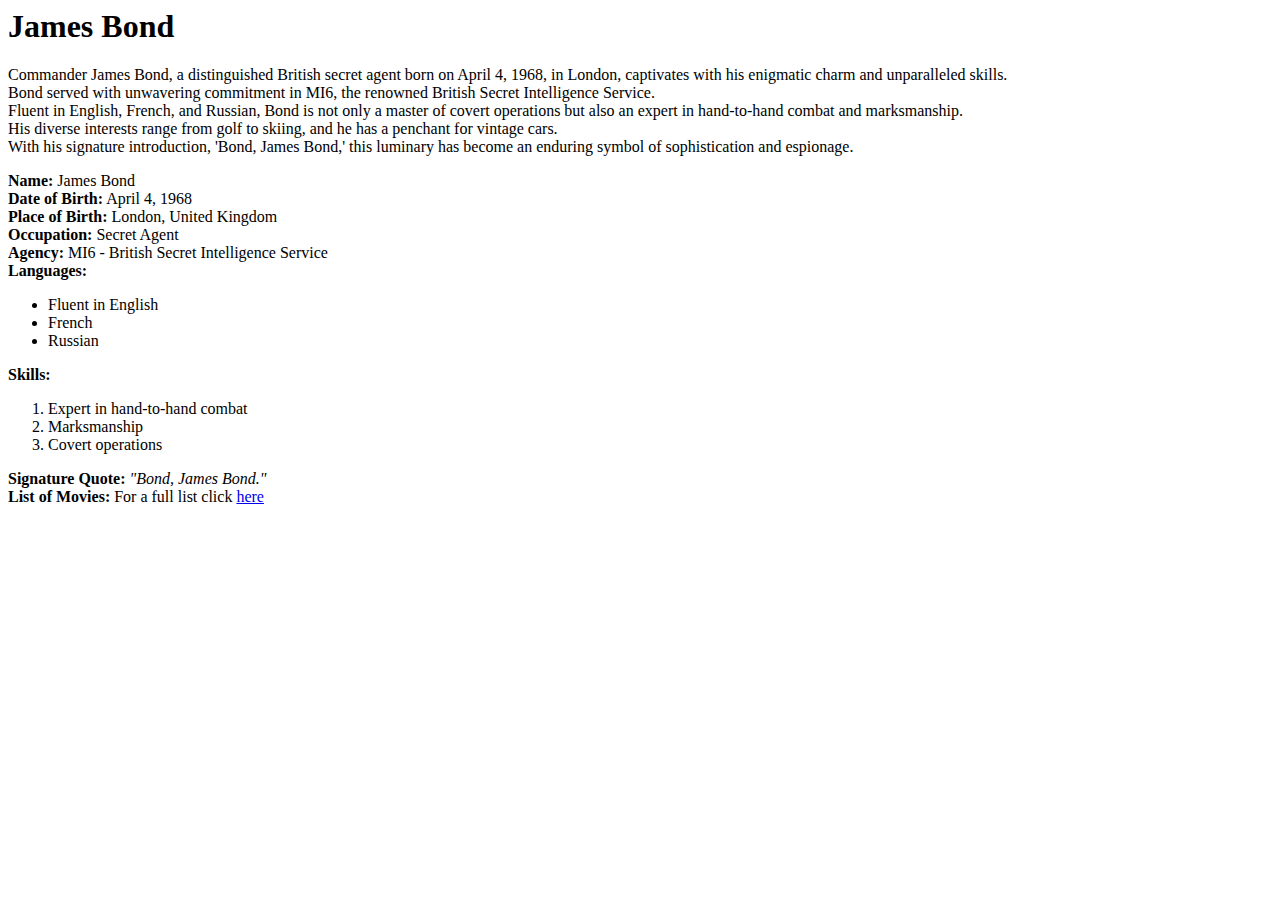
<file: html-basics/index.html>
<html>
    <head>
        <title>About James Bond</title>
    </head>
    <body>
        <h1>James Bond</h1>
        <p>
            Commander James Bond, a distinguished British secret agent born on April 4, 1968, in London, captivates with his enigmatic charm and unparalleled skills. 
            <br/>
            Bond served with unwavering commitment in MI6, the renowned British Secret Intelligence Service. 
            <br/>
            Fluent in English, French, and Russian, Bond is not only a master of covert operations but also an expert in hand-to-hand combat and marksmanship. 
            <br/>
            His diverse interests range from golf to skiing, and he has a penchant for vintage cars. 
            <br/>
            With his signature introduction, 'Bond, James Bond,' this luminary has become an enduring symbol of sophistication and espionage.
        </p>

        <p>
            <strong>Name:</strong> James Bond
            <br>
            <strong>Date of Birth:</strong> April 4, 1968
            <br>
            <strong>Place of Birth:</strong> London, United Kingdom
            <br>
            <strong>Occupation:</strong> Secret Agent
            <br>
            <strong>Agency:</strong> MI6 - British Secret Intelligence Service
            <br>
            <strong>Languages:</strong> 
            <ul>
                <li>Fluent in English</li>
                <li>French</li>
                <li>Russian</li>
            </ul>
            <strong>Skills:</strong> 
            <ol>
                <li>Expert in hand-to-hand combat</li>
                <li>Marksmanship</li>
                <li>Covert operations</li>
            </ol>
            <strong>Signature Quote:</strong> <i>"Bond, James Bond."</i>
            <br>
            <strong>List of Movies:</strong> For a full list click <a href="https://en.wikipedia.org/wiki/List_of_James_Bond_films">here</a>
        </p>
    </body>
</html>
</file>
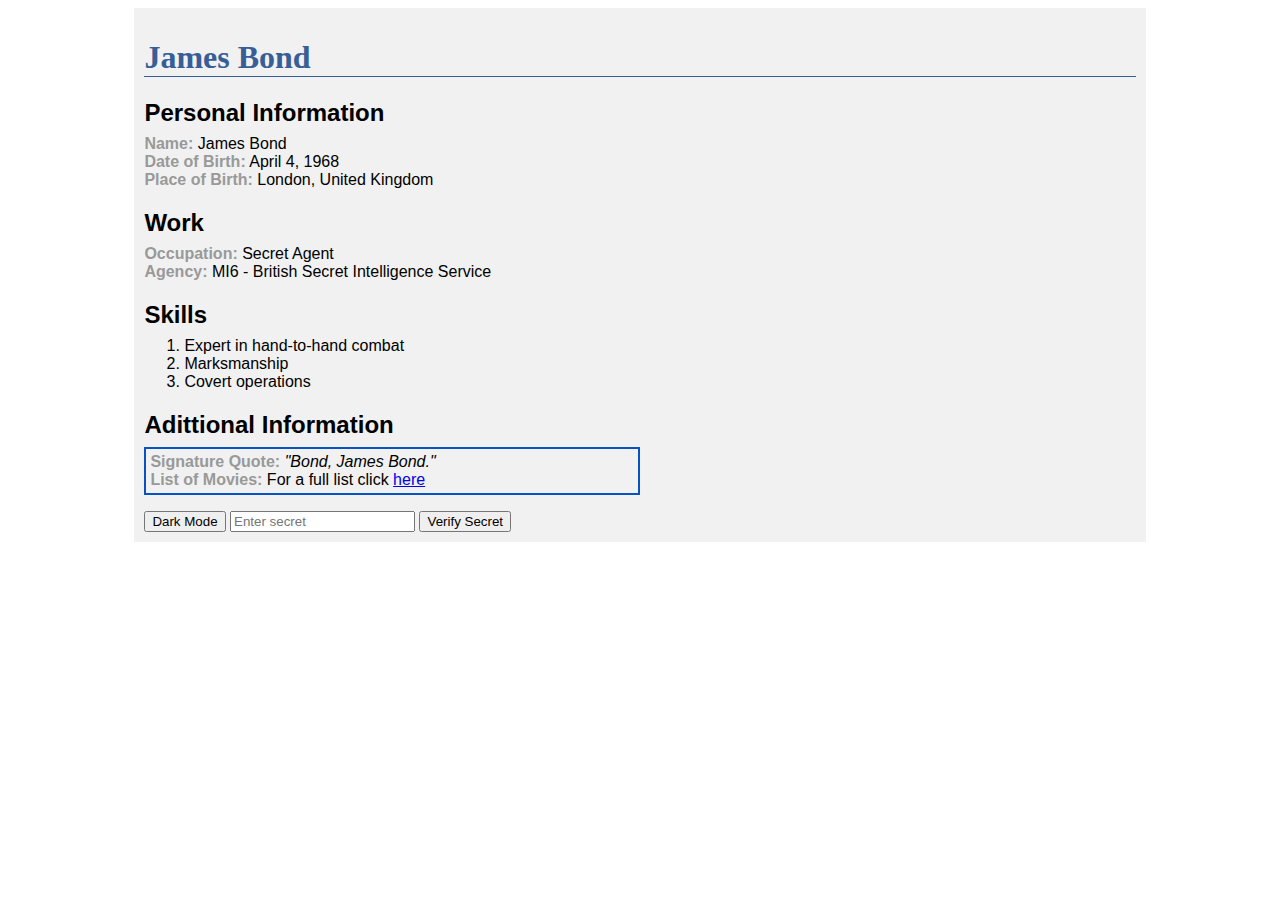
<file: javascript-basics/index.html>
<html>

<head>
    <link rel="stylesheet" href="styles.css">
    <script src="scripts.js" defer></script>
    <title>
        About James Bond
    </title>
</head>

<body>
    <div>
        <h1>James Bond <img class="image" src="james-bond.png" hidden="true"/></h1>

        <h2>Personal Information</h2>
        <p>
            <strong>Name:</strong> James Bond
            <br>
            <strong>Date of Birth:</strong> April 4, 1968
            <br>
            <strong>Place of Birth:</strong> London, United Kingdom
        </p>

        <h2>Work</h2>
        <p>
            <strong>Occupation:</strong> Secret Agent
            <br>
            <strong>Agency:</strong> MI6 - British Secret Intelligence Service
        </p>

        <h2 class="skills">Skills</h2>

        <ol>
            <li>Expert in hand-to-hand combat</li>
            <li>Marksmanship</li>
            <li>Covert operations</li>
        </ol>

        <h2>Adittional Information</h2>
        <p id="additional-info">
            <strong>Signature Quote:</strong> <i>"Bond, James Bond."</i>
            <br>

            <strong>List of Movies:</strong>
            For a full list click
            <a href="https://en.wikipedia.org/wiki/List_of_James_Bond_films">here</a>
        </p>
        <button id="dark-mode-btn" onclick="toggleDarkMode()">Dark Mode</button>

        <input placeholder="Enter secret" class="secret">
        <button onclick="verifySecret()">Verify Secret</button>
    </div>
</body>

</html>
</file>
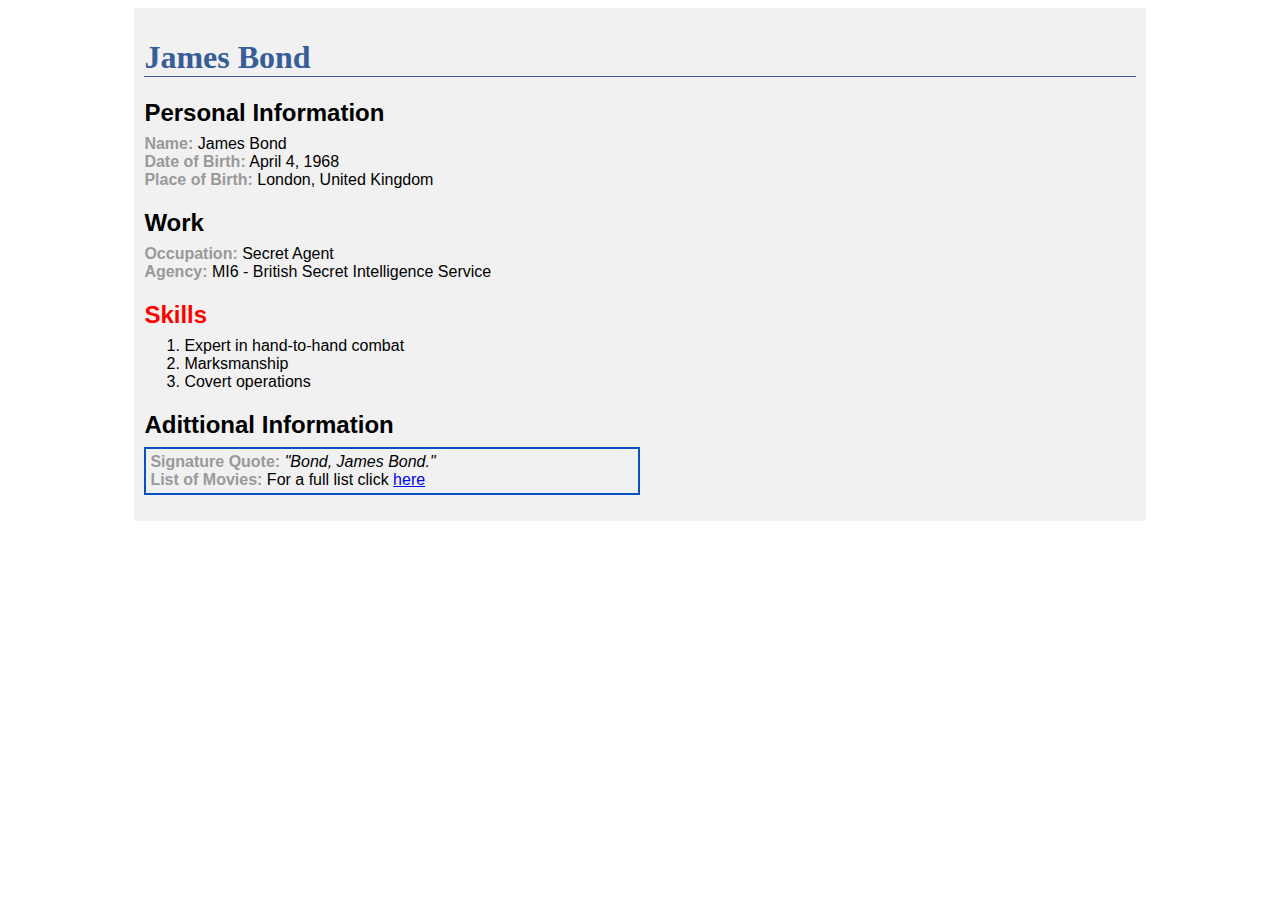
<file: css-basics/1-inline-styles/index.html>
<html>
    <head>
        <title>
            About James Bond
        </title>
    </head>
    <body style="font-family: sans-serif">
        <div style="background-color: rgb(241, 241, 241);
        margin-left: 10%; margin-right: 10%;
        padding: 10px;">
            <h1 style="color: rgb(55, 94, 151);
            font-family: Georgia;
            border-bottom: 1px solid rgb(55, 94, 151);">James Bond</h1>
            
            <h2 style="margin-bottom: -8px;">Personal Information</h2>
            <p>
                <strong style="color: rgb(153, 153, 153);">Name:</strong> James Bond
                <br>
                <strong style="color: rgb(153, 153, 153);">Date of Birth:</strong> April 4, 1968
                <br>
                <strong style="color: rgb(153, 153, 153);">Place of Birth:</strong> London, United Kingdom
            </p>

            <h2 style="margin-bottom: -8px;">Work</h2>
            <p>
                <strong style="color: rgb(153, 153, 153);">Occupation:</strong> Secret Agent
                <br>
                <strong style="color: rgb(153, 153, 153);">Agency:</strong> MI6 - British Secret Intelligence Service
            </p>
            
            <h2 style="margin-bottom: -8px; color: red;">Skills</h2>
            <p>
                <ol>
                    <li>Expert in hand-to-hand combat</li>
                    <li>Marksmanship</li>
                    <li>Covert operations</li>
                </ol>
            </p>

            <h2 style="margin-bottom: -8px;">Adittional Information</h2>
            <p style="border: 2px solid rgb(8, 83, 196);
            margin-right: 50%;
            padding: 4px;">
                <strong style="color: rgb(153, 153, 153);">Signature Quote:</strong> <i>"Bond, James Bond."</i>
                <br>

                <strong style="color: rgb(153, 153, 153);">List of Movies:</strong> For a full list click <a href="https://en.wikipedia.org/wiki/List_of_James_Bond_films">here</a>
            </p>
        </div>
    </body>
</html>
</file>
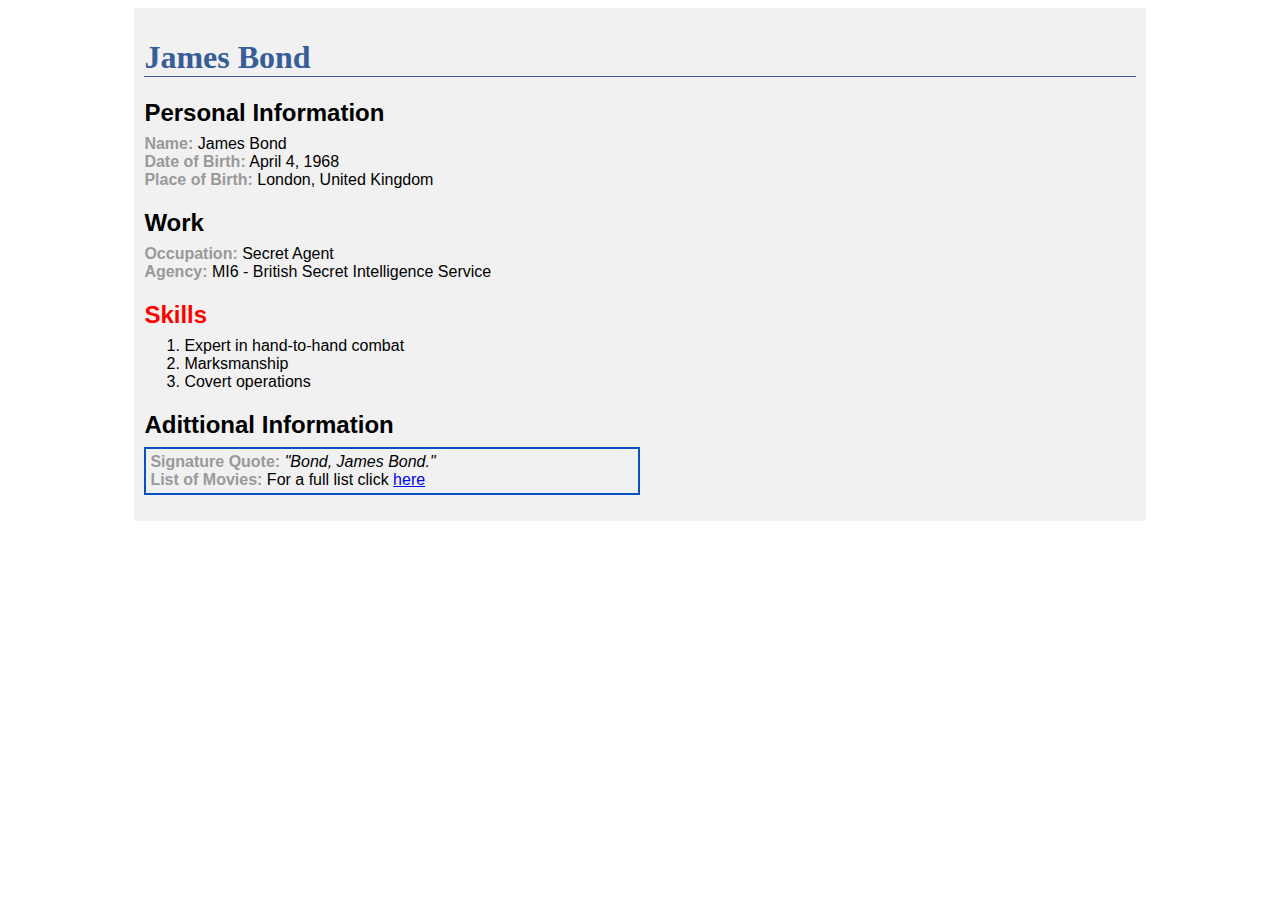
<file: css-basics/2-style-element/index.html>
<html>
    <head>
        <title>
            About James Bond
        </title>

        <style>
            body {
                font-family: sans-serif
            }

            div{
                background-color: rgb(241, 241, 241);
                margin-left: 10%; margin-right: 10%;
                padding: 10px;
            }

            h1{
                color: rgb(55, 94, 151);
                font-family: Georgia;
                border-bottom: 1px solid rgb(55, 94, 151);
            }

            h2{
                margin-bottom: -8px;              
            }

            .skills{
                color: red;
            }

            strong{
                color: rgb(153, 153, 153);
            }

            #additional-info {
                border: 2px solid rgb(8, 83, 196);
                margin-right: 50%;
                padding: 4px;
            }

            a:hover{
                text-decoration: none;
            }
        </style>
    </head>
    <body>
        <div>
            <h1>James Bond</h1>
            
            <h2>Personal Information</h2>
            <p>
                <strong>Name:</strong> James Bond
                <br>
                <strong>Date of Birth:</strong> April 4, 1968
                <br>
                <strong>Place of Birth:</strong> London, United Kingdom
            </p>

            <h2>Work</h2>
            <p>
                <strong>Occupation:</strong> Secret Agent
                <br>
                <strong>Agency:</strong> MI6 - British Secret Intelligence Service
            </p>
            
            <h2 class="skills">Skills</h2>
            <p>
                <ol>
                    <li>Expert in hand-to-hand combat</li>
                    <li>Marksmanship</li>
                    <li>Covert operations</li>
                </ol>
            </p>

            <h2>Adittional Information</h2>
            <p id="additional-info">
                <strong>Signature Quote:</strong> <i>"Bond, James Bond."</i>
                <br>

                <strong>List of Movies:</strong> 
                For a full list click 
                <a href="https://en.wikipedia.org/wiki/List_of_James_Bond_films">here</a>
            </p>
        </div>
    </body>
</html>
</file>
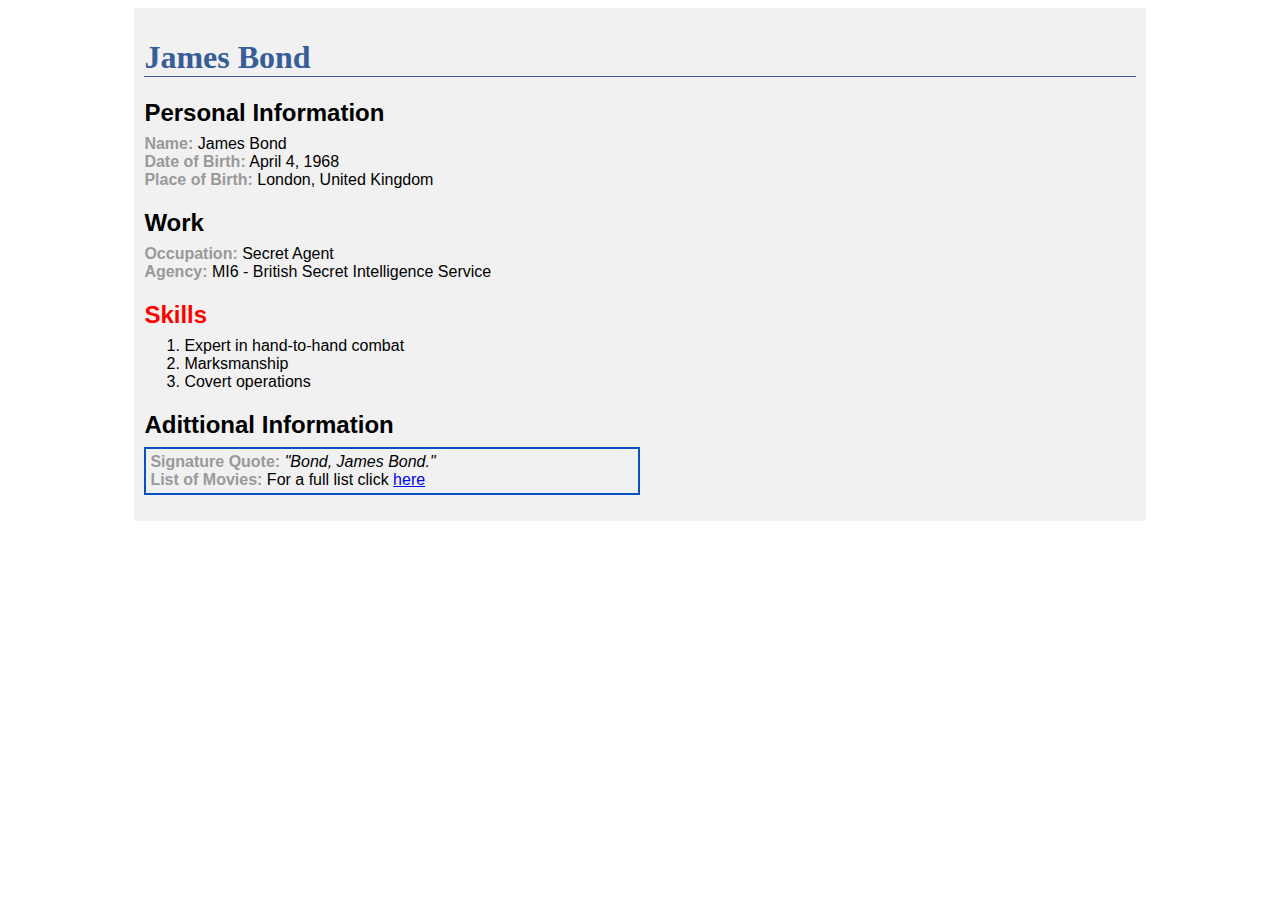
<file: css-basics/3-external-css-file/index.html>
<html>
    <head>
        <link rel="stylesheet" href="styles.css">
        <title>
            About James Bond
        </title>
    </head>
    <body>
        <div>
            <h1>James Bond</h1>
            
            <h2>Personal Information</h2>
            <p>
                <strong>Name:</strong> James Bond
                <br>
                <strong>Date of Birth:</strong> April 4, 1968
                <br>
                <strong>Place of Birth:</strong> London, United Kingdom
            </p>

            <h2>Work</h2>
            <p>
                <strong>Occupation:</strong> Secret Agent
                <br>
                <strong>Agency:</strong> MI6 - British Secret Intelligence Service
            </p>
            
            <h2 class="skills">Skills</h2>
            <p>
                <ol>
                    <li>Expert in hand-to-hand combat</li>
                    <li>Marksmanship</li>
                    <li>Covert operations</li>
                </ol>
            </p>

            <h2>Adittional Information</h2>
            <p id="additional-info">
                <strong>Signature Quote:</strong> <i>"Bond, James Bond."</i>
                <br>

                <strong>List of Movies:</strong> 
                For a full list click 
                <a href="https://en.wikipedia.org/wiki/List_of_James_Bond_films">here</a>
            </p>
        </div>
    </body>
</html>
</file>
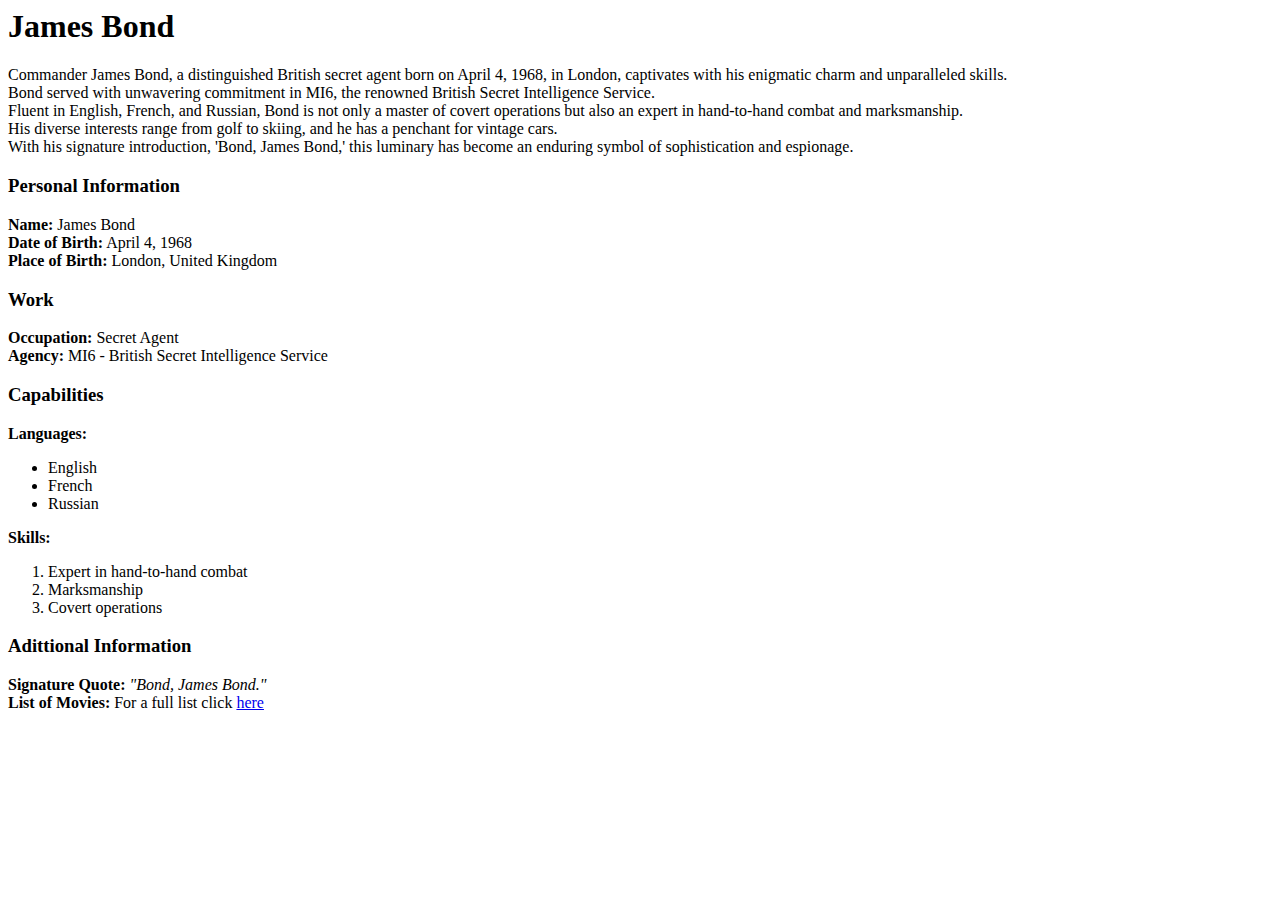
<file: css-basics/no-styles/index.html>
<html>
    <head>
        <title>
            About James Bond
        </title>
    </head>
    <body>
        <h1>James Bond</h1>
        <p>
            Commander James Bond, a distinguished British secret agent born on April 4, 1968, in London, captivates with his enigmatic charm and unparalleled skills. 
            <br/>
            Bond served with unwavering commitment in MI6, the renowned British Secret Intelligence Service. 
            <br/>
            Fluent in English, French, and Russian, Bond is not only a master of covert operations but also an expert in hand-to-hand combat and marksmanship. 
            <br/>
            His diverse interests range from golf to skiing, and he has a penchant for vintage cars. 
            <br/>
            With his signature introduction, 'Bond, James Bond,' this luminary has become an enduring symbol of sophistication and espionage.
        </p>

        <h3>Personal Information</h3>
        <p>
            <strong>Name:</strong> James Bond
            <br>
            <strong>Date of Birth:</strong> April 4, 1968
            <br>
            <strong>Place of Birth:</strong> London, United Kingdom
        </p>

        <h3>Work</h3>
        <p>
            <strong>Occupation:</strong> Secret Agent
            <br>
            <strong>Agency:</strong> MI6 - British Secret Intelligence Service
        </p>
      
        <h3>Capabilities</h3>
        <p>
            <strong>Languages:</strong> 
            <ul>
                <li>English</li>
                <li>French</li>
                <li>Russian</li>
            </ul>

            <strong>Skills:</strong> 
            <ol>
                <li>Expert in hand-to-hand combat</li>
                <li>Marksmanship</li>
                <li>Covert operations</li>
            </ol>
        </p>

        <h3>Adittional Information</h3>
        <p>
            <strong>Signature Quote:</strong> <i>"Bond, James Bond."</i>
            <br>

            <strong>List of Movies:</strong> For a full list click <a href="https://en.wikipedia.org/wiki/List_of_James_Bond_films">here</a>
        </p>
    </body>
</html>
</file>
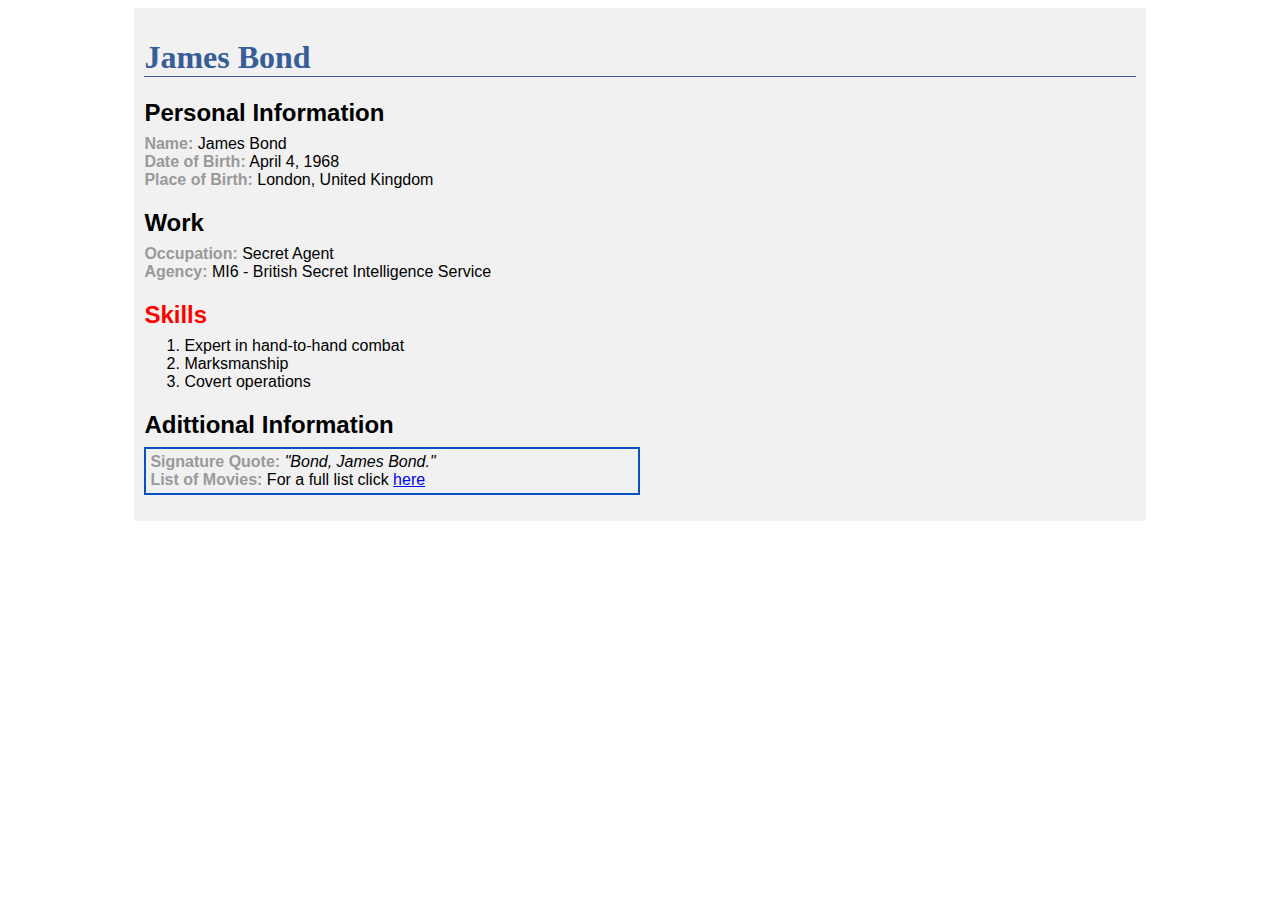
<file: css-basics/style-attribute/index.html>
<html>
    <head>
        <title>
            About James Bond
        </title>
    </head>
    <body style="font-family: sans-serif, Arial, Helvetica;">
        <div style="margin-left: 10%; margin-right: 10%; padding: 10px; 
        background-color: rgb(241, 241, 241);">
            <h1 style="color: rgb(55, 94, 151); 
            font-family: Georgia, 'Times New Roman', Times, serif; 
            border-bottom: 1px solid rgb(55, 94, 151);">James Bond</h1>

            <h2 style="margin-bottom: -8px;">Personal Information</h2>
            <p>
                <strong style="color: rgb(153, 153, 153);">Name:</strong> James Bond
                <br>
                <strong style="color: rgb(153, 153, 153);">Date of Birth:</strong> April 4, 1968
                <br>
                <strong style="color: rgb(153, 153, 153);">Place of Birth:</strong> London, United Kingdom
            </p>

            <h2 style="margin-bottom: -8px;">Work</h2>
            <p>
                <strong style="color: rgb(153, 153, 153);">Occupation:</strong> Secret Agent
                <br>
                <strong style="color: rgb(153, 153, 153);">Agency:</strong> MI6 - British Secret Intelligence Service
            </p>
        
            <h2 style="margin-bottom: -8px; color: red;">Skills</h2>
            <p>
                <ol>
                    <li>Expert in hand-to-hand combat</li>
                    <li>Marksmanship</li>
                    <li>Covert operations</li>
                </ol>
            </p>

            <h2 style="margin-bottom: -8px;">Adittional Information</h2>
            <p style="border: 2px solid rgb(8, 83, 196); padding: 4px; margin-right: 50%;">
                <strong style="color: rgb(153, 153, 153);">Signature Quote:</strong> <i>"Bond, James Bond."</i>
                <br>

                <strong style="color: rgb(153, 153, 153);">List of Movies:</strong> For a full list click 
                <a href="https://en.wikipedia.org/wiki/List_of_James_Bond_films">here</a>
            </p>
        </div>
    </body>
</html>
</file>
<file: javascript-basics/styles.css>
body {
    font-family: sans-serif
}

div {
    background-color: rgb(241, 241, 241);
    margin-left: 10%; margin-right: 10%;
    padding: 10px;
}

h1 {
    color: rgb(55, 94, 151);
    font-family: Georgia;
    border-bottom: 1px solid rgb(55, 94, 151);
}

.image {
    width: 70px;
}

h2 {
    margin-bottom: -8px;              
}

strong {
    color: rgb(153, 153, 153);
}

#additional-info {
    border: 2px solid rgb(8, 83, 196);
    margin-right: 50%;
    padding: 4px;
}

a:hover {
    text-decoration: none;
}

.info-column{
    width: 60%;
}

.dark-mode  {
    background-color: black;

    & div {
        background-color: rgb(29, 29, 29);

        color: white;
    }      
}
</file>
<file: css-basics/3-external-css-file/styles.css>
body {
    font-family: sans-serif
}

div{
    background-color: rgb(241, 241, 241);
    margin-left: 10%; margin-right: 10%;
    padding: 10px;
}

h1{
    color: rgb(55, 94, 151);
    font-family: Georgia;
    border-bottom: 1px solid rgb(55, 94, 151);
}

h2{
    margin-bottom: -8px;              
}

.skills{
    color: red;
}

strong{
    color: rgb(153, 153, 153);
}

#additional-info {
    border: 2px solid rgb(8, 83, 196);
    margin-right: 50%;
    padding: 4px;
}

a:hover{
    text-decoration: none;
}
</file>
